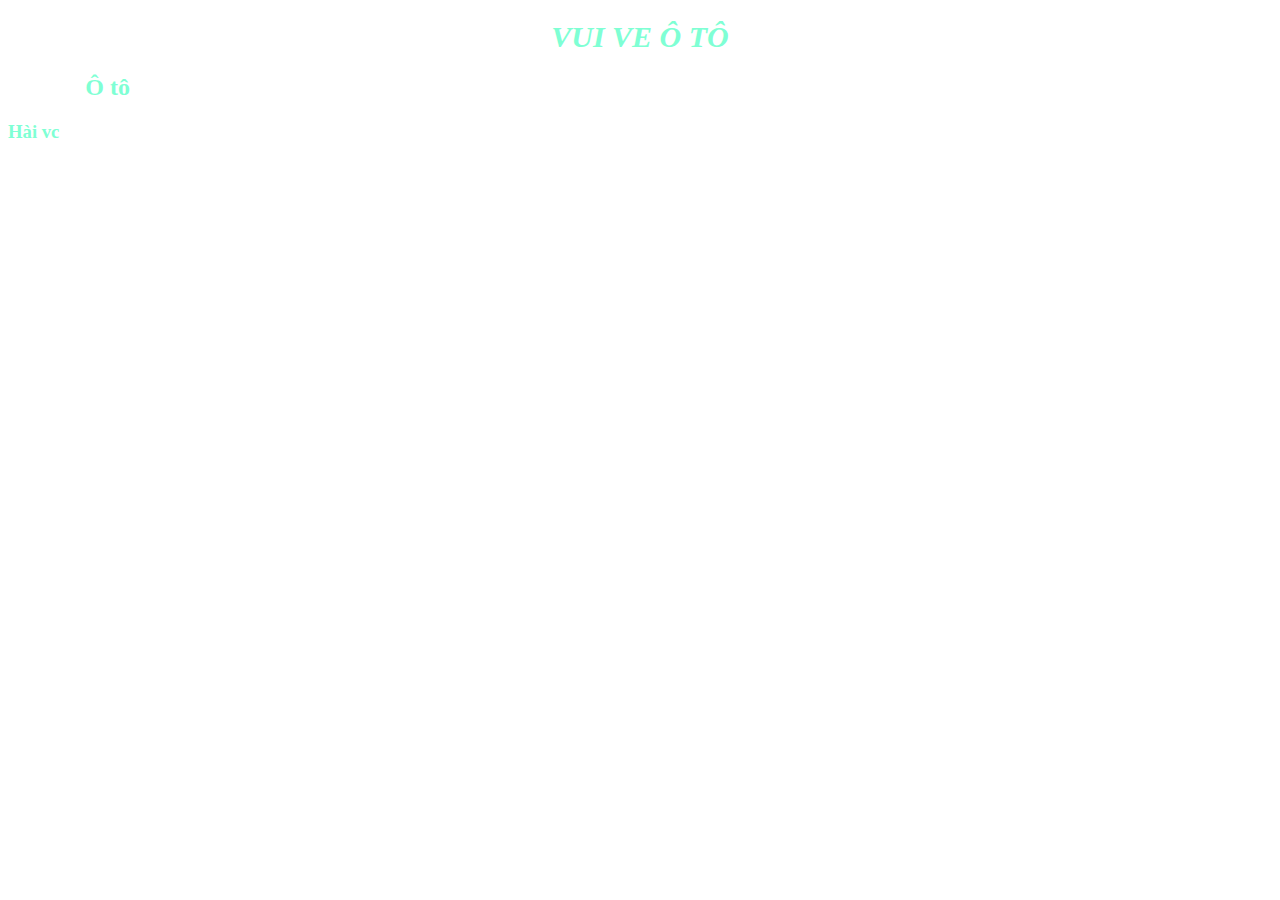
<file: htmllearn/css/hoccss.html>
<!DOCTYPE html>
<html lang="en">
  <head>
    <meta charset="UTF-8" />
    <meta name="viewport" content="width=\, initial-scale=1.0" />
    <link rel="stylesheet" href="style.css" />
    <title>Document</title>
  </head>
  <body>
    <h1>Vui ve <span>Ô tô</span></h1>
    <h2>Ngu vc <span>Ô tô</span></h2>
    <h3>Hài vc</h3>
  </body>
</html>
</file>
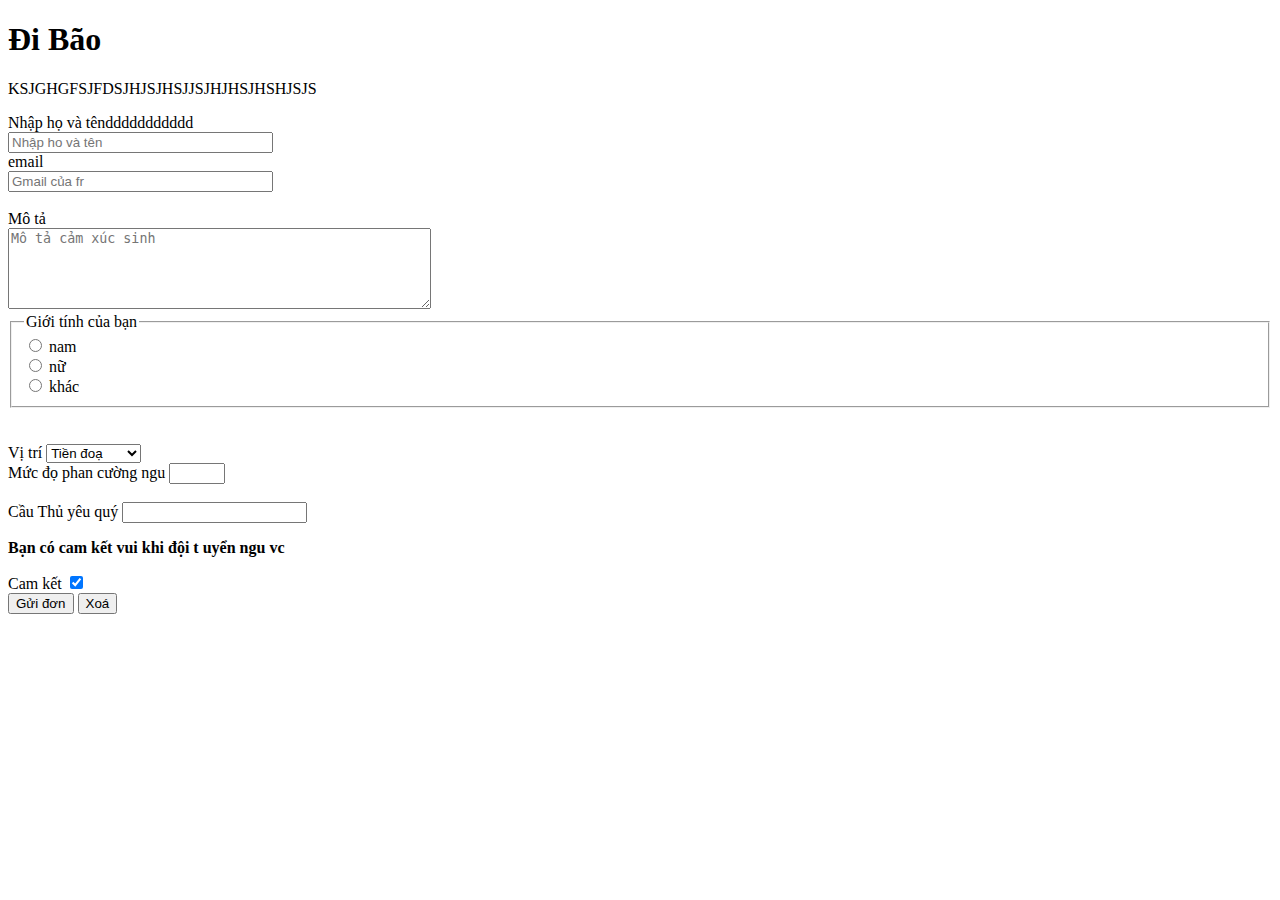
<file: htmllearn/html/dibao.html>
<!DOCTYPE html>
<html lang="en">
  <head>
    <meta charset="UTF-8" />
    <meta name="viewport" content="width=device-width, initial-scale=1.0" />
    <title>Document</title>
  </head>
  <body>
    <h1>Đi Bão</h1>
    <p>KSJGHGFSJFDSJHJSJHSJJSJHJHSJHSHJSJS</p>
    <form>
      <label for="full-name">Nhập họ và tênddddddddddd</label> <br />
      <input
        type="text"
        id="full-name"
        name="full-name"
        placeholder="Nhập ho và tên"
        required
        size="30"
      />
      <br />
      <label for="email">email</label> <br />
      <input
        type="email"
        id="email"
        name="email"
        placeholder="Gmail của fr"
        required
        size="30px"
      />
      <br /><br />
      <label for="story">Mô tả</label><br />
      <textarea
        name="story"
        id="story"
        required
        placeholder="Mô tả cảm xúc sinh"
        rows="5"
        cols="50"
        spellcheck="true"
      ></textarea>

      <br />
      <fieldset>
        <legend>Giới tính của bạn</legend>
        <label for="male">
          <input type="radio" id="male" name="gender" /> nam
        </label>
        <br />
        <label for="female">
          <input type="radio" id="female" name="gender" /> nữ
        </label>
        <br />
        <label for="other">
          <input type="radio" id="other" name="gender" /> khác
        </label>
      </fieldset>

      <br />

      <br />
      <label for="position">Vị trí</label>
      <select name="position" id="position">
        <option value="ST">Tiền đoạ</option>
        <option value="RM">Tiền vệ phải</option>
        <option value="cb">Trung vệ</option>
        <option value="GK">Thuỷ môn</option>
      </select>
      <br />
      <label for="number">Mức đọ phan cường ngu</label>
      <input
        type="number"
        name="number"
        id="number"
        min="1"
        max="10"
        step="2"
      />

      <br /><br />
      <label for="favorite=layer">Cầu Thủ yêu quý</label>
      <input
        type="text"
        name="favorite=layer"
        id="favorite=layer"
        list="prolayer"
      />
      <datalist id="prolayer">
        <option value="A"></option>
        <option value="b"></option>
        <option value="Abc"></option>
        <option value="As"></option>
      </datalist>
      <br />
      <p><b>Bạn có cam kết vui khi đội t uyển ngu vc</b></p>
      <label for="camket">Cam kết</label>
      <input type="checkbox" name="camket" id="camket" checked />
      <br />
      <button type="submit">Gửi đơn</button>
      <button type="reset">Xoá</button>
    </form>
  </body>
</html>
</file>
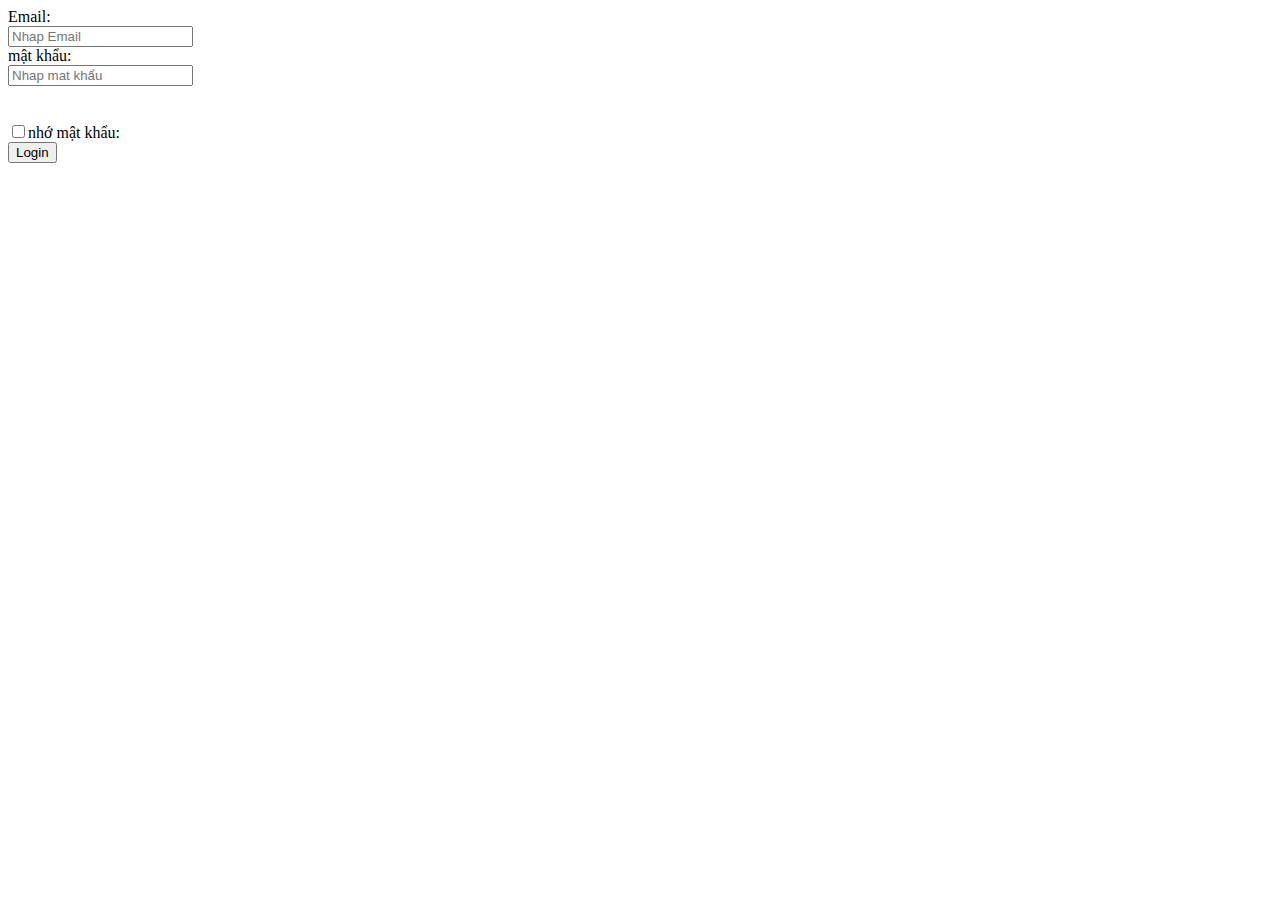
<file: htmllearn/html/form.html>
<!DOCTYPE html>
<html lang="en">
  <head>
    <meta charset="UTF-8" />
    <meta name="viewport" content="width=device-width, initial-scale=1.0" />
    <title>Document</title>
  </head>
  <body>
    <form action="login">
      <label for="email">Email: </label><br />
      <input
        type="email"
        id="email"
        name="email"
        placeholder="Nhap Email "
        required
      /><br />
      <label for="password">mật khẩu: </label><br />
      <input
        type="password"
        id="password"
        name="password"
        placeholder="Nhap mat khẩu "
        required
      /><br /><br />
      <label for="re-password"> </label><br />
      <input type="checkbox" id="re-password" name="re-password" />nhớ mật
      khẩu:<br />
      <button>Login</button>
    </form>
  </body>
</html>
</file>
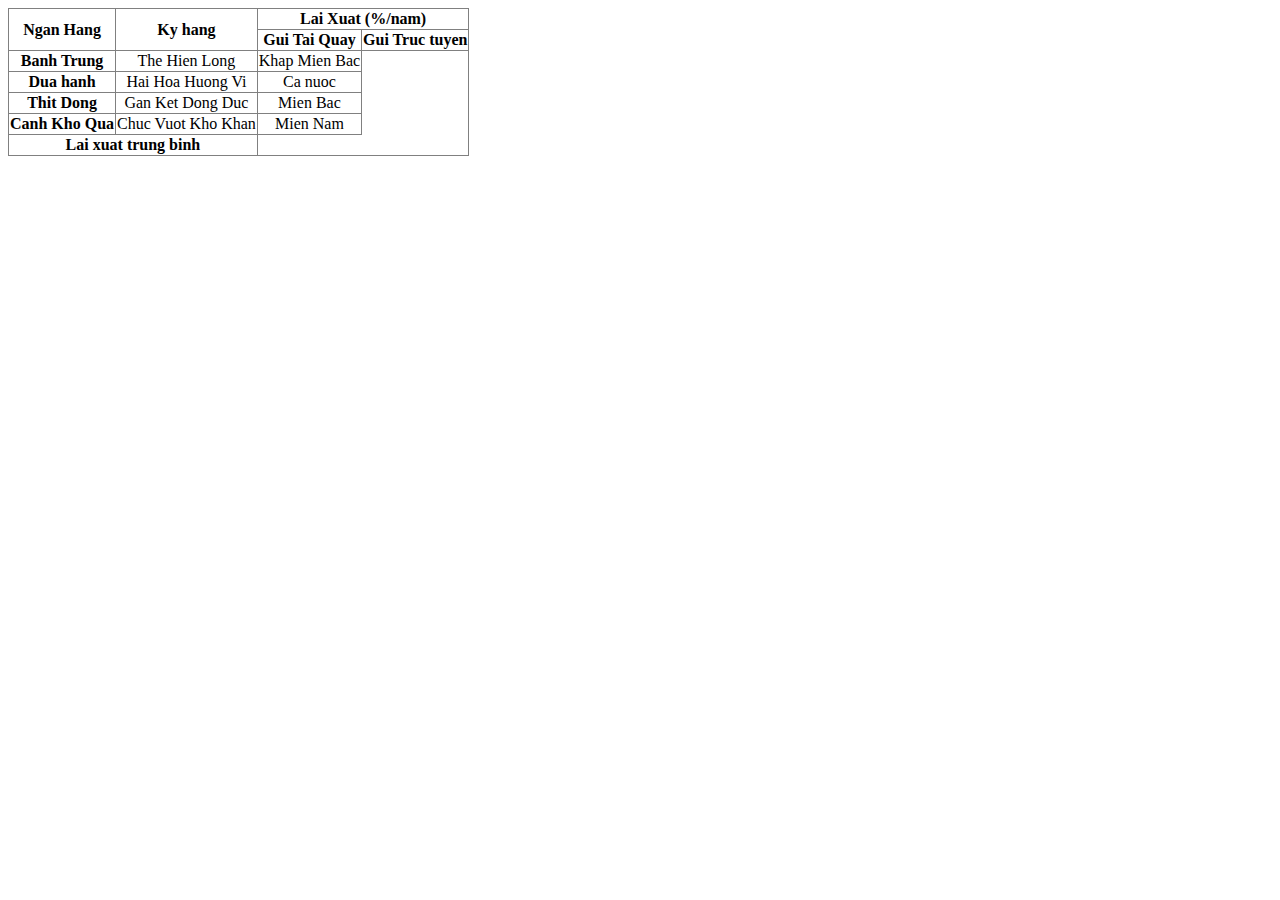
<file: htmllearn/html/table.html>
<!DOCTYPE html>
<html lang="en">
  <head>
    <meta charset="UTF-8" />
    <meta name="viewport" content="width=device-width, initial-scale=1.0" />
    <title>Document</title>
  </head>
  <body>
    <!-- <table>
      <caption>
        Mon An TRuyen thong trong tet
      </caption>
      <tr>
        <th>Ho va Ten</th>
        <th>Toan</th>
        <th>Van</th>
        <th>Anh</th>
      </tr>
      <tr>
        <td>Le Van a</td>
        <td>8</td>
        <td>4</td>
        <td>4</td>
      </tr>
      <tr>
        <td>Le Van B</td>
        <td>8</td>
        <td>4</td>
        <td>4</td>
      </tr>
      <tr>
        <td>Le Van C</td>
        <td>8</td>
        <td>4</td>
        <td>4</td>
      </tr>
    </table> -->
    <!-- <table border="1" style="border-collapse: collapse; text-align: center">
      <caption>
        Mon An Truyen Thong Tet
      </caption>
      <thead>
        <tr>
          <th scope="col">Mon An</th>
          <th scope="col">y Nghia</th>
          <th scope="col">Nguon goc</th>
        </tr>
      </thead>
      <tbody>
        <tr>
          <th scope="row">Banh Trung</th>
          <td>The Hien Long</td>
          <td>Khap Mien Bac</td>
        </tr>
        <tr>
          <th scope="row">Dua hanh</th>
          <td>Hai Hoa Huong Vi</td>
          <td>Ca nuoc</td>
        </tr>
        <tr>
          <th scope="row">Thit Dong</th>
          <td>Gan Ket Dong Duc</td>
          <td>Mien Bac</td>
        </tr>
        <tr>
          <th scope="row" rowspan="2">Canh Kho Qua</th>
          <td>Chuc Vuot Kho Khan</td>
          <td>Mien Nam</td>
        </tr>
      </tbody>
      <tfoot>
        <tr>
          <th scope="row" colspan="2">So Mon</th>
          <td>4</td>
        </tr>
      </tfoot>
    </table> -->
    <table border="1" style="border-collapse: collapse; text-align: center">
      <colgroup></colgroup>
      <thead>
        <tr>
          <th scope="col" rowspan="2">Ngan Hang</th>
          <th scope="col" rowspan="2">Ky hang</th>
          <th scope="col" colspan="2">Lai Xuat (%/nam)</th>
        </tr>
        <tr>
          <th scope="col">Gui Tai Quay</th>
          <th scope="col">Gui Truc tuyen</th>
        </tr>
      </thead>
      <tbody>
        <tr>
          <th scope="row">Banh Trung</th>
          <td>The Hien Long</td>
          <td>Khap Mien Bac</td>
        </tr>
        <tr>
          <th scope="row">Dua hanh</th>
          <td>Hai Hoa Huong Vi</td>
          <td>Ca nuoc</td>
        </tr>
        <tr>
          <th scope="row">Thit Dong</th>
          <td>Gan Ket Dong Duc</td>
          <td>Mien Bac</td>
        </tr>
        <tr>
          <th scope="row" rowspan="2">Canh Kho Qua</th>
          <td>Chuc Vuot Kho Khan</td>
          <td>Mien Nam</td>
        </tr>
      </tbody>
      <tfoot>
        <tr>
          <th scope="row" colspan="2">Lai xuat trung binh</th>
        </tr>
      </tfoot>
    </table>
  </body>
</html>
</file>
<file: htmllearn/css/style.css>
h1 {
  color: aquamarine;
  /* Kiểu chữ */
  font-style: italic;
  /* font chữ */
  font-family: "Times New Roman", Times, serif;
  /* chuyển full hoa */
  text-transform: uppercase;
  /* căn giữa */
  text-align: center;
  /* cỡ chữ */
  font-size: 30px;
}
h2 {
  /* opacity: 10%; */
  /* display: none; */
  visibility: hidden;
  color: aquamarine;
  background-color: blue;
}
span {
  visibility: visible;
}
h3 {
  color: aquamarine;
}
body {
  /* background-image: url(./img/a.jpg); */
}
</file>
